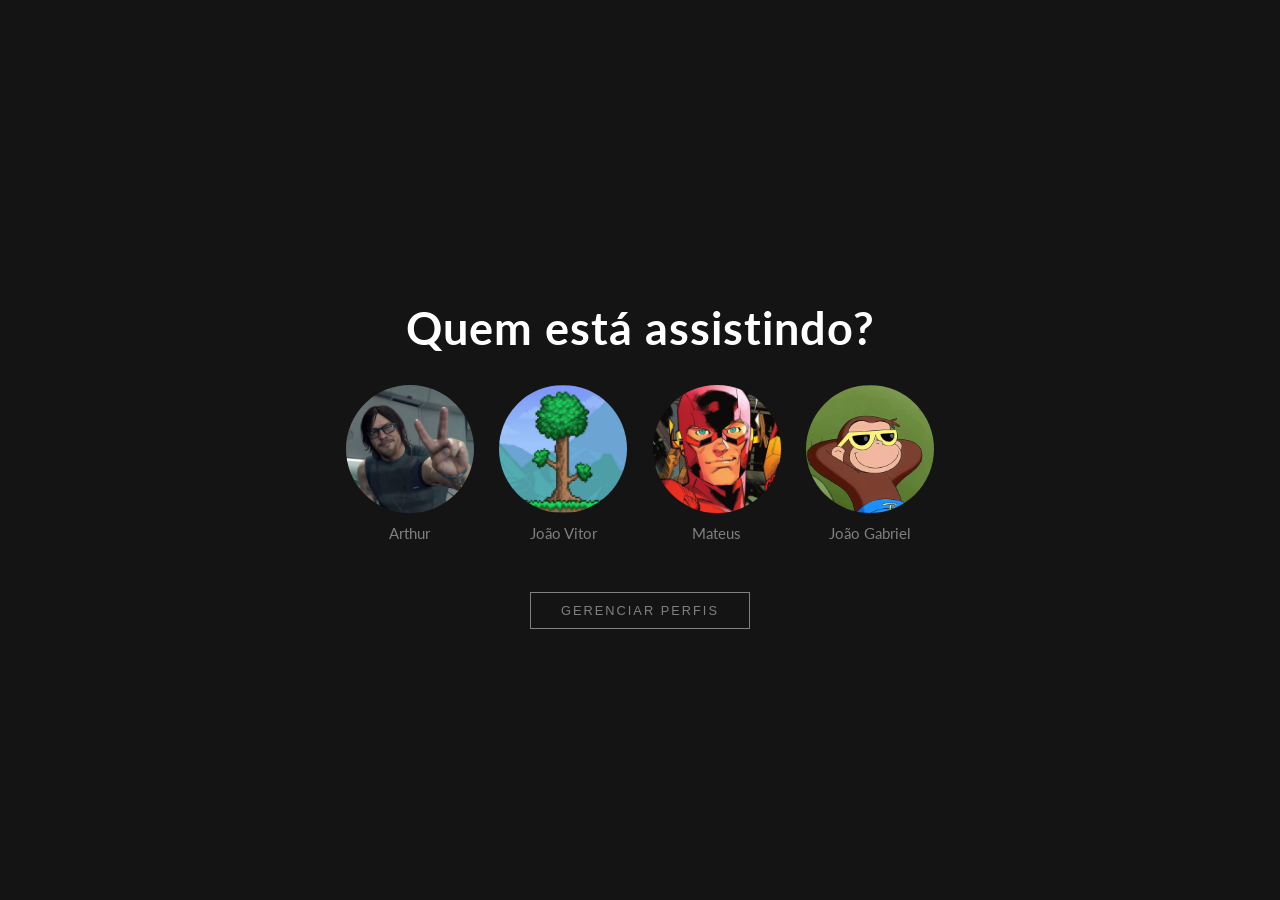
<file: netlura-main/index.html>
<!doctype html>
<html lang="pt-BR">
<head>
    <meta charset="UTF-8">
    <meta name="viewport" content="width=device-width, initial-scale=1.0">
    <title>Netflix</title>
    
    <link rel="preconnect" href="https://fonts.googleapis.com">
    <link rel="preconnect" href="https://fonts.gstatic.com" crossorigin>
    <link href="https://fonts.googleapis.com/css2?family=Lato:wght@300;400;700&display=swap" rel="stylesheet">
    <link rel="stylesheet" href="style.css">
</head>

<body>
    <main class="conteudo-principal">
        <h1>Quem está assistindo?</h1>
        <ul class="lista-perfis">
            
            <li class="item-perfil">
                <a href="catalogo/catalogo-arthur.html" class="perfil">
                    <figure class="avatar-container">
                        <span class="imagem-perfil tema-arthur" aria-hidden="true">
                            <span class="icone-avatar">
                                <img src="assets/perfil-1.jpg" alt="Perfil de Arthur" width="128" height="128">
                            </span>
                        </span>
                        <figcaption class="nome-perfil">Arthur</figcaption>
                    </figure>
                </a>
            </li>

            <li class="item-perfil">
                <a href="catalogo/catalogo-joao.html" class="perfil">
                    <figure class="avatar-container">
                        <span class="imagem-perfil tema-joao" aria-hidden="true">
                            <span class="icone-avatar">
                                <img src="assets/perfil-2.jpg" alt="Perfil de João" width="128" height="128">
                            </span>
                        </span>
                        <figcaption class="nome-perfil">João Vitor</figcaption>
                    </figure>
                </a>
            </li>

            <li class="item-perfil">
                <a href="catalogo/catalogo-mateus.html" class="perfil">
                    <figure class="avatar-container">
                        <span class="imagem-perfil tema-mateus" aria-hidden="true">
                            <span class="icone-avatar">
                                <img src="assets/perfil-3.jpg" alt="Perfil de Mateus" width="128" height="128">
                            </span>
                        </span>
                        <figcaption class="nome-perfil">Mateus</figcaption>
                    </figure>
                </a>
            </li>

            <li class="item-perfil">
                <a href="catalogo/catalogo-joaoG.html" class="perfil">
                    <figure class="avatar-container">
                        <span class="imagem-perfil tema-joaoG" aria-hidden="true">
                            <span class="icone-avatar">
                                <img src="assets/perfil-4.jpg" alt="Perfil de João Gabriel" width="128" height="128">
                            </span>
                        </span>
                        <figcaption class="nome-perfil">João Gabriel</figcaption>
                    </figure>
                </a>
            </li>

        </ul>

        <section class="gerenciar">
            <button type="button" class="botao-gerenciar">Gerenciar perfis</button>
        </section>

    </main>

    <script src="js/index.js"></script>
</body>
</html>
</file>
<file: netlura-main/style.css>
body {
    background-color: #141414;
    color: #fff;
    margin: 0;
    display: flex;
    align-items: center;
    justify-content: center;
    height: 100vh;
    font-family: 'Inter', sans-serif;
    font-family: 'Lato', sans-serif;
    background-color: #141414; /* Cor escura padrão Netflix */
    color: white;
}


.conteudo-principal {
    text-align: center;
    width: 100%;
    max-width: 1200px;
    padding: 20px;
}

h1 {
    font-size: 3.5vw;
    font-weight: 700;
    margin-bottom: 30px;
    letter-spacing: 1px;

}

.lista-perfis {
    display: flex;
    justify-content: center;
    flex-wrap: wrap;
    gap: 2vw;
    margin-bottom: 50px;
    list-style: none;
    padding: 0;
}

.item-perfil {
    width: 10vw;
    min-width: 120px;
    max-width: 200px;
}

.perfil {
    display: flex;
    flex-direction: column;
    align-items: center;
    text-decoration: none;
    color: inherit;
}

/* ---------- AVATAR ---------- */

.avatar-container {
    margin: 0;
    width: 100%;
    display: flex;
    flex-direction: column;
    align-items: center;
}

.icone-avatar img {
    width: 100%;
    aspect-ratio: 1 / 1; /* Garante que a imagem seja sempre um quadrado perfeito */
    object-fit: cover;
    border-radius: 50%; /* Faz o círculo */
    outline: 2px solid transparent;
    transition: outline-color 0.3s;
}

.icone-avatar img {
    width: 100%;
    height: 100%;
    object-fit: cover;
    outline: 2px solid transparent;
    /* reserva espaço */
    transition: outline-color 0.3s;
}

/* ---------- NOME ---------- */

.nome-perfil {
    font-size: 1.2vw;
    margin-top: 8px;
    color: #808080;
    font-weight: 400;
    transition: color 0.3s;
}

/* ---------- HOVER UNIFICADO ---------- */

.perfil:hover img {
    outline: 1px solid #fff;
    outline-offset: 3px; /* Cria um espaço elegante entre a foto e a borda */
}

.perfil:hover .nome-perfil {
    color: #fff;
}

/* ---------- GERENCIAR ---------- */

.gerenciar {
    margin-top: 20px;
}

.botao-gerenciar {
    background: transparent;
    border: 1px solid grey;
    color: grey;
    padding: 10px 30px;
    font-size: 1vw;
    text-transform: uppercase;
    letter-spacing: 2px;
    cursor: pointer;
    font-weight: 200;
    transition: all 0.3s;
}

.botao-gerenciar:hover {
    border-color: #e5e5e5;
    color: #e5e5e5;
}

/* ---------- ANIMAÇÃO DE FLUTUAR PRA FRENTE (ZOOM) ---------- */

.perfil {
    transition: transform 0.4s cubic-bezier(0.165, 0.84, 0.44, 1); /* Curva mais natural para o zoom */
}

.perfil:hover {
    transform: scale(1.15); /* Aumenta o tamanho em 15%, fazendo parecer que vem pra frente */
}

.perfil:hover img {
    outline-color: #fff;
    /* Essencial: sombra projetada para reforçar a distância da tela */
    box-shadow: 0 15px 35px rgba(20, 20, 20, 0.6); 
}

.perfil:hover .nome-perfil {
    color: #fff;
}
</file>
